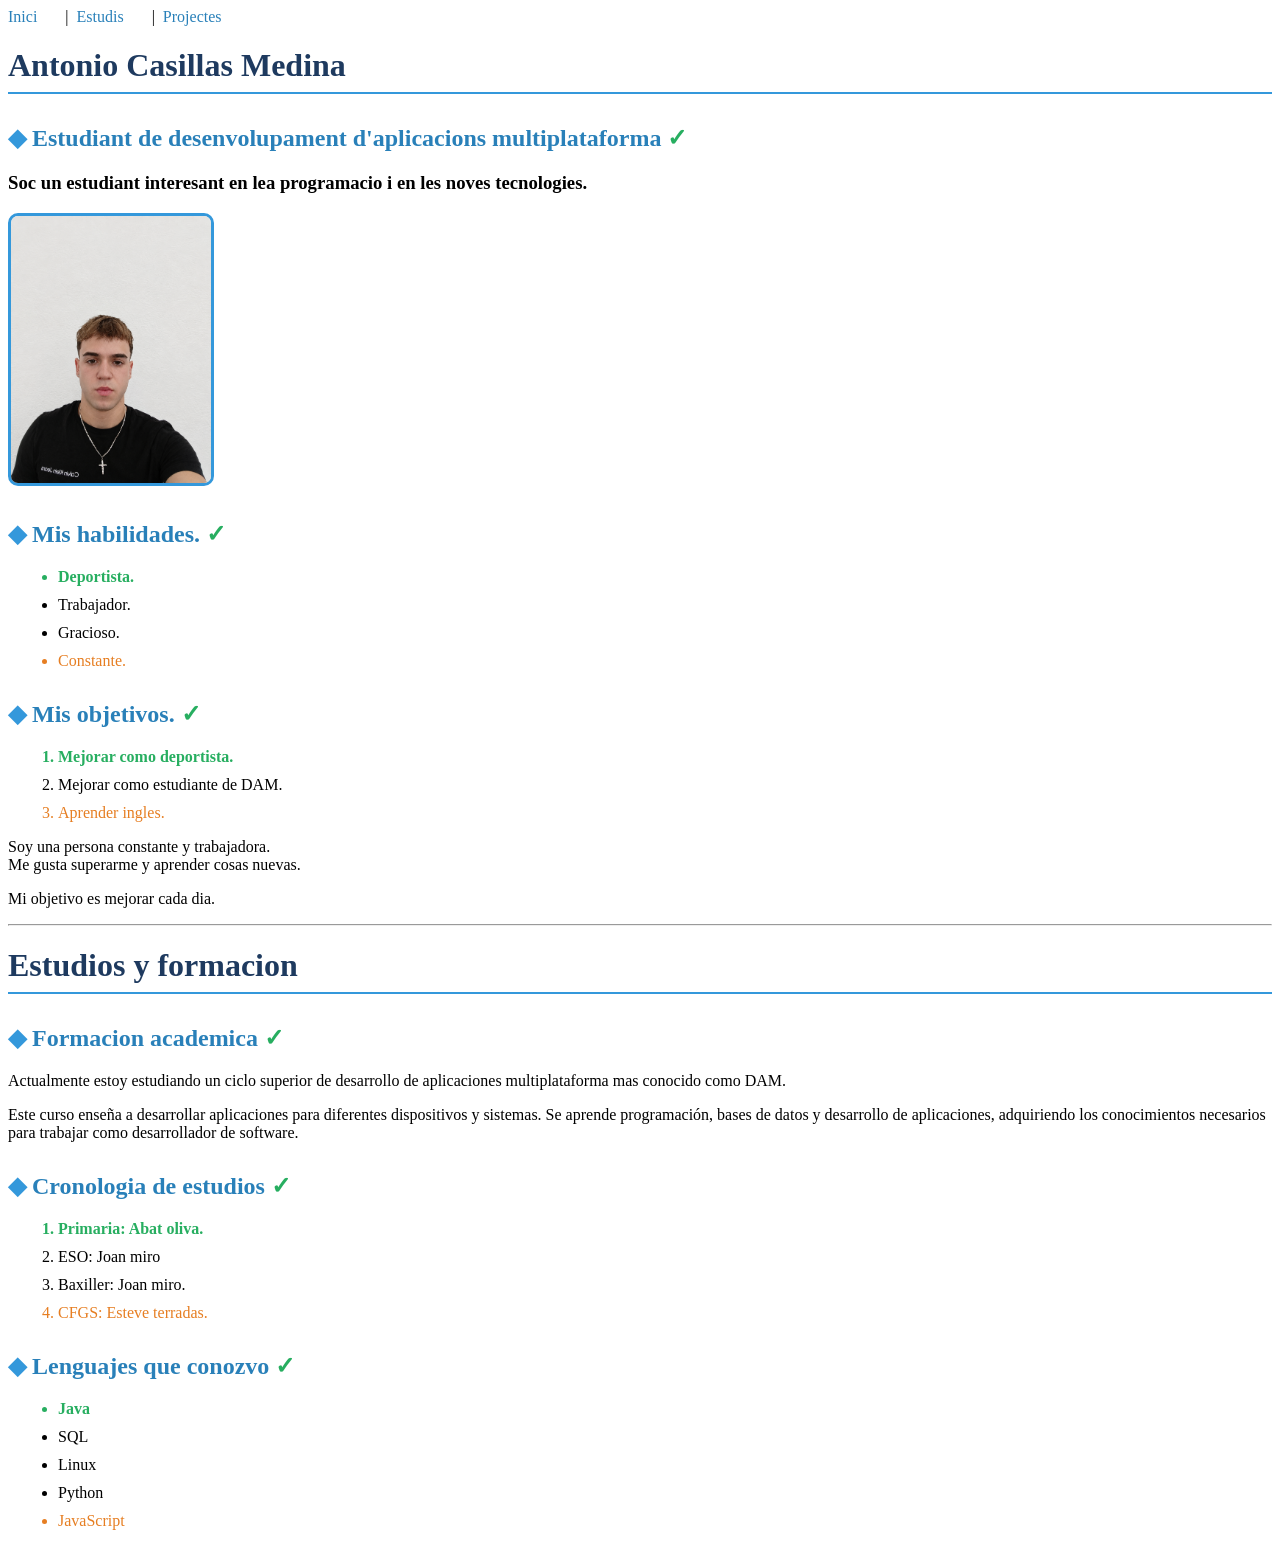
<file: index.html>
<!DOCTYPE html>
<html xmlns="http://www.w3.org/1999/xhtml">

<head>
    <meta charset="UTF-8">
    <title>Principal</title>
    <link rel="stylesheet" href="estils.css">

    <head>

    <body>
        <nav>
            <a href="index.html">Inici</a>
            &nbsp;|&nbsp;
            <a href="estudis.html">Estudis</a>
            &nbsp;|&nbsp;
            <a href="projectes.html">Projectes</a>
        </nav>
        <h1>Antonio Casillas Medina</h1>
        <h2>Estudiant de desenvolupament d'aplicacions multiplataforma</h2>
        <h3>Soc un estudiant interesant en lea programacio i en les noves tecnologies.</h3>
        <img src="imagenes/imageness.jpg" width="200">

        <h2>Mis habilidades.</h2>
        <ul>
            <li>Deportista.</li>
            <li>Trabajador.</li>
            <li>Gracioso.</li>
            <li>Constante.</li>
        </ul>
        <h2>Mis objetivos.</h2>
        <ol>
            <li>Mejorar como deportista.</li>
            <li>Mejorar como estudiante de DAM.</li>
            <li>Aprender ingles.</li>
        </ol>
        <p>Soy una persona constante y trabajadora.<br>
            Me gusta superarme y aprender cosas nuevas.</p>

        <p>Mi objetivo es&nbsp;mejorar cada dia.</p>

        <hr>
        <h1>Estudios y formacion</h1>
        <h2>Formacion academica</h2>
        <p>Actualmente estoy estudiando un ciclo superior de desarrollo de aplicaciones multiplataforma mas conocido
            como DAM.</p>
        <p>Este curso enseña a desarrollar aplicaciones para diferentes dispositivos y sistemas. Se aprende
            programación, bases de datos y desarrollo de aplicaciones, adquiriendo los conocimientos necesarios para
            trabajar como desarrollador de software.</p>
        <h2>Cronologia de estudios</h2>
        <ol>
            <li>Primaria: Abat oliva.</li>
            <li>ESO: Joan miro</li>
            <li>Baxiller: Joan miro.</li>
            <li>CFGS: Esteve terradas.</li>
        </ol>
        <h2>Lenguajes que conozvo</h2>
        <ul>
            <li>Java</li>
            <li>SQL</li>
            <li>Linux</li>
            <li>Python</li>
            <li>JavaScript</li>
        </ul>




    </body>

</html>
</file>
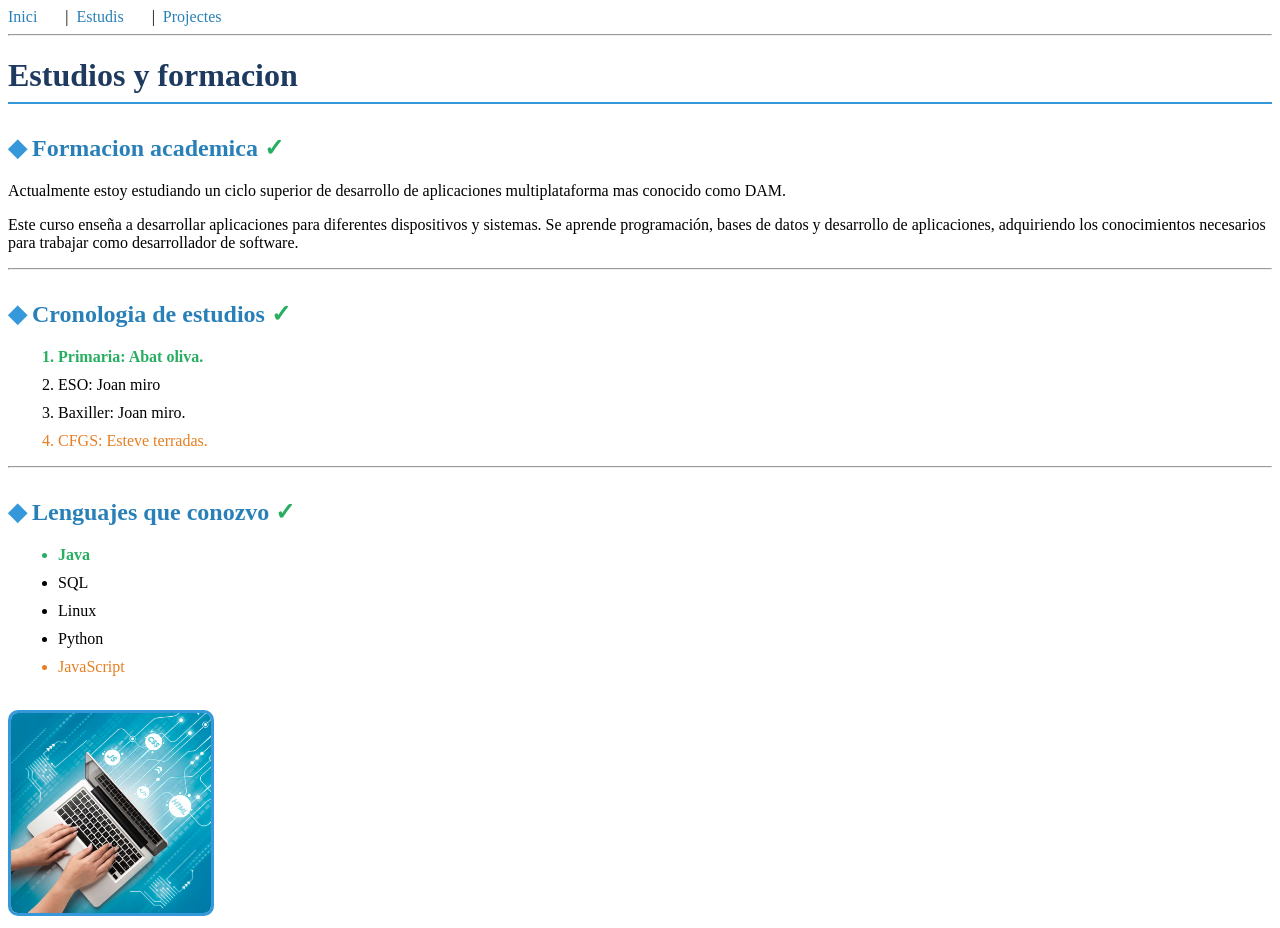
<file: estudis.html>
<!DOCTYPE html>
<html xmlns="http://www.w3.org/1999/xhtml">
   <head>
       <meta charset="UTF-8">
       <title>Principal</title>
       <link rel="stylesheet" href="estils.css">
<head>

<body>

<nav>
    <a href="index.html">Inici</a>
    &nbsp;|&nbsp;
    <a href="estudis.html">Estudis</a>
    &nbsp;|&nbsp;
    <a href="projectes.html">Projectes</a>
</nav>

<hr>

<h1>Estudios y formacion</h1>

<h2>Formacion academica</h2>
<p>Actualmente estoy estudiando un ciclo superior de desarrollo de aplicaciones multiplataforma mas conocido como DAM.</p>

<p>Este curso enseña a desarrollar aplicaciones para diferentes dispositivos y sistemas. Se aprende programación, bases de datos y desarrollo de aplicaciones, adquiriendo los conocimientos necesarios para trabajar como desarrollador de software.</p>

<hr>

<h2>Cronologia de estudios</h2>

<ol>
    <li>Primaria: Abat oliva.</li>
    <li>ESO: Joan miro</li>
    <li>Baxiller: Joan miro.</li>
    <li>CFGS: Esteve terradas.</li>
</ol>

<hr>

<h2>Lenguajes que conozvo</h2>

<ul>
    <li>Java</li>
    <li>SQL</li>
    <li>Linux</li>
    <li>Python</li>
    <li>JavaScript</li>
</ul>

<br>

<img src="imagenes/infoimag.jpg" width="200">

</body>
</file>
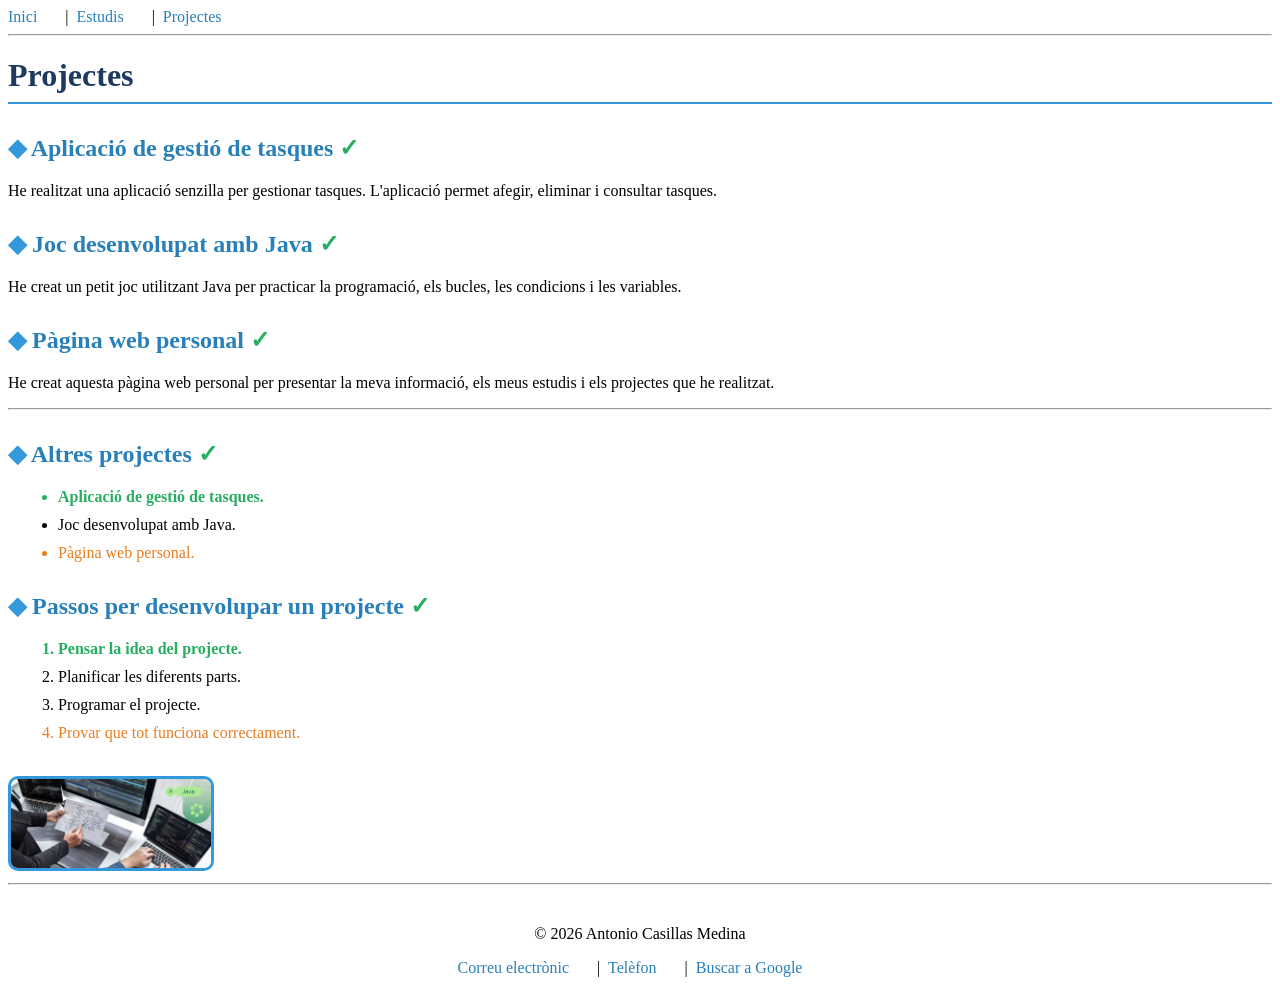
<file: projectes.html>
<!DOCTYPE html>
<html xmlns="http://www.w3.org/1999/xhtml">
   <head>
       <meta charset="UTF-8">
       <title>Principal</title>
       <link rel="stylesheet" href="estils.css">
<head>
<head>
    <meta charset="UTF-8">
    <title>Projectes</title>
</head>

<body>

<nav>
    <a href="index.html">Inici</a>
    &nbsp;|&nbsp;
    <a href="estudis.html">Estudis</a>
    &nbsp;|&nbsp;
    <a href="projectes.html">Projectes</a>
</nav>

<hr>

<h1>Projectes</h1>

<h2>Aplicació de gestió de tasques</h2>
<p>
    He realitzat una aplicació senzilla per gestionar tasques.
    L'aplicació permet afegir, eliminar i consultar tasques.
</p>

<h2>Joc desenvolupat amb Java</h2>
<p>
    He creat un petit joc utilitzant Java per practicar la programació,
    els bucles, les condicions i les variables.
</p>

<h2>Pàgina web personal</h2>
<p>
    He creat aquesta pàgina web personal per presentar la meva informació,
    els meus estudis i els projectes que he realitzat.
</p>

<hr>

<h2>Altres projectes</h2>

<ul>
    <li>Aplicació de gestió de tasques.</li>
    <li>Joc desenvolupat amb Java.</li>
    <li>Pàgina web personal.</li>
</ul>

<h2>Passos per desenvolupar un projecte</h2>

<ol>
    <li>Pensar la idea del projecte.</li>
    <li>Planificar les diferents parts.</li>
    <li>Programar el projecte.</li>
    <li>Provar que tot funciona correctament.</li>
</ol>

<br>

<img src="imagenes/images.jpeg" width="200">

<hr>

<footer>
    <p>© 2026 Antonio Casillas Medina</p>

    
    <a href="tcasillasmedina7@gmail.com">Correu electrònic</a>
     &nbsp;|&nbsp;
    <a href="tel:+34618569243">Telèfon</a>
    &nbsp;|&nbsp;
    <a href="https://www.google.com" target="_blank">Buscar a Google</a>
</footer>

</body>
</html>
</file>
<file: estils.css>
/* 
TÍTULOS
*/

h1 {
    color: #1e3a5f;
    font-size: 32px;
    border-bottom: 2px solid #3498db;
    padding-bottom: 8px;
}

h2 {
    color: #2980b9;
    margin-top: 30px;
}

/* 
ENLACES
*/

a {
    color: #2980b9;
    text-decoration: none;
    margin-right: 20px;
}

/* Estilo  enlaces
*/

a:hover {
    color: #e74c3c;

}



/* 
Foto mia
 */

#nombre {
    color: #1e3a5f;
    font-size: 40px;
}

/* 
LISTAS
*/

li {
    margin: 10px;
}

/* Primer elemento lista*/

li:first-child {
    color: #27ae60;
    font-weight: bold;
}

/* Último elemento lista */

li:last-child {
    color: #e67e22;
}



/* 
PSEUDOELEMENTOS
*/

h2::before {
    content: "◆ ";
    color: #3498db;
}

h2::after {
    content: " ✓";
    color: #27ae60;
}

/* 
IMAGEN
*/

img {
    border-radius: 10px;
    border: 3px solid #3498db;
}

/* 
FOOTER
*/

footer {
    text-align: center;
    margin-top: 40px;





}
</file>
